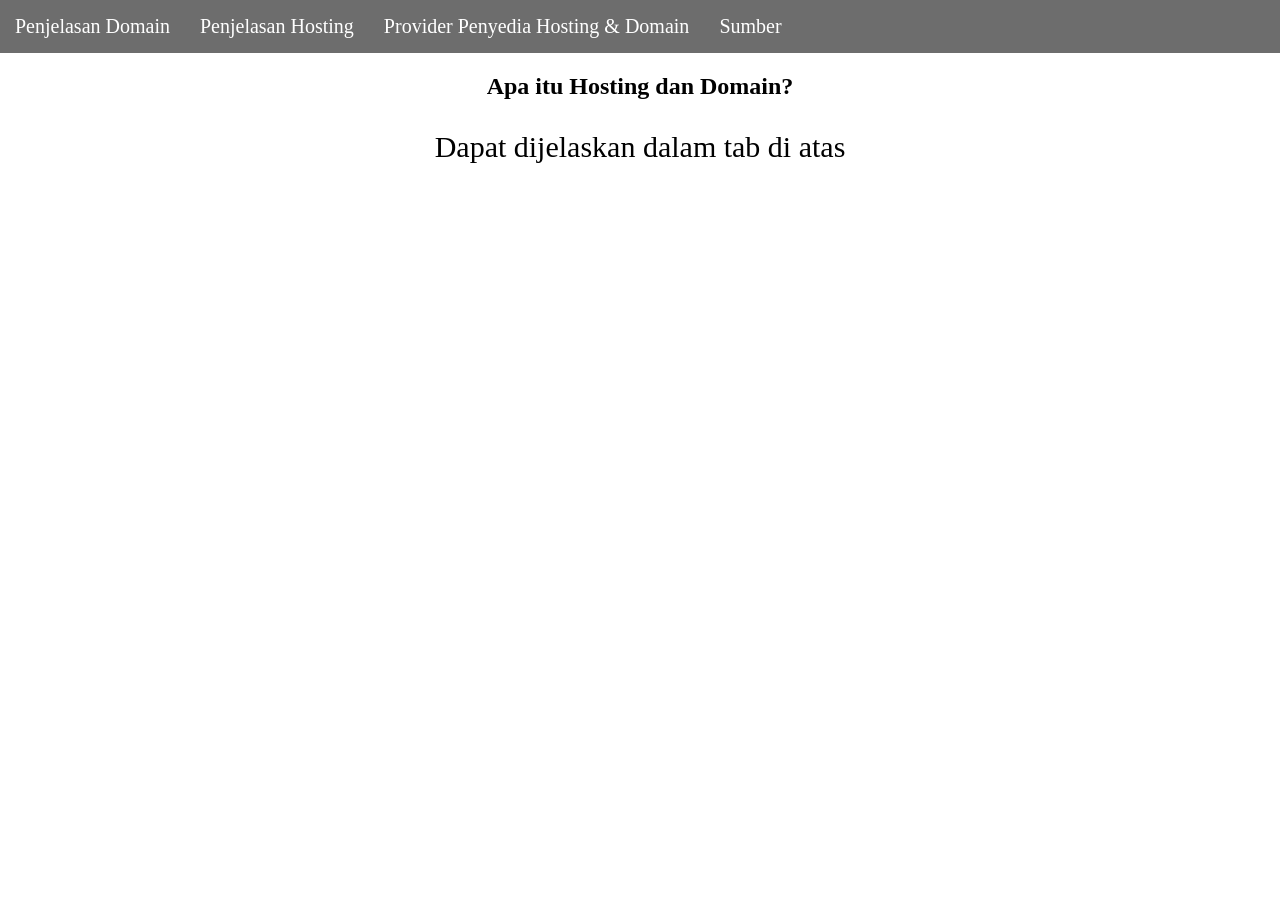
<file: index.html>
<!DOCTYPE html>
<html lang="en">
<head>
    <meta charset="UTF-8">
    <meta name="viewport" content="width=device-width, initial-scale=1.0">
    <link rel="stylesheet" href="style.css">
    <title>What is Hosting and Domain? </title>
</head>
<body>
    <nav class="navbar">
        <ul>
            <li><a href="Domain.html">Penjelasan Domain</a></li>
            <li><a href="Hosting.html">Penjelasan Hosting</a></li>
            <li><a href="Provider Penyedia.html">Provider Penyedia Hosting & Domain</a></li>
            <li><a href="Sumber.html">Sumber</a></li>

        </ul>
    </nav>

    <main>
        <center>
            <h2>Apa itu Hosting dan Domain?</h2>
            <p>Dapat dijelaskan dalam tab di atas</p>
        </center>
    </main>
</body>

</html>
</file>
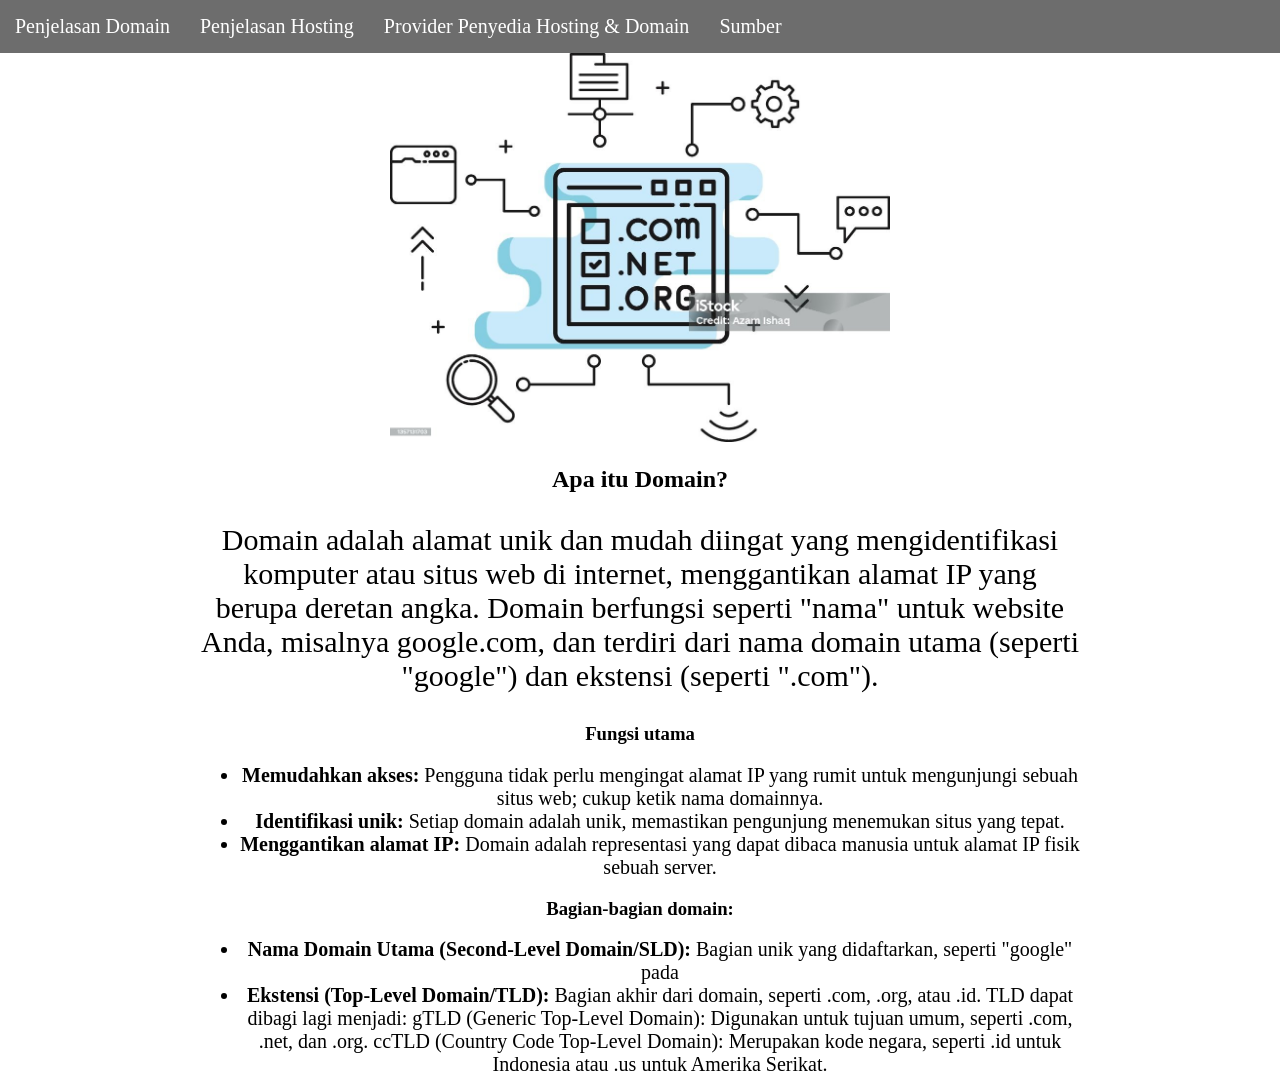
<file: Domain.html>
<!DOCTYPE html>
<html lang="en">
<head>
    <meta charset="UTF-8">
    <meta name="viewport" content="width=device-width, initial-scale=1.0">
    <link rel="stylesheet" href="style.css">
    <title>What is Hosting and Domain? </title>
</head>
<body>
    <nav class="navbar">
        <ul>
            <li><a href="Domain.html">Penjelasan Domain</a></li>
            <li><a href="Hosting.html">Penjelasan Hosting</a></li>
            <li><a href="Provider Penyedia.html">Provider Penyedia Hosting & Domain</a></li>
            <li><a href="Sumber.html">Sumber</a></li>

        </ul>
    </nav>

    <main>
        <center>
            <img src="istockphoto-1357131703-1024x1024.jpg"width="500px">
            <h2>Apa itu Domain?</h2>
            <p>Domain adalah alamat unik dan mudah diingat yang mengidentifikasi komputer atau situs web di internet, menggantikan alamat IP yang berupa deretan angka. Domain berfungsi seperti "nama" untuk website Anda, misalnya google.com, dan terdiri dari nama domain utama (seperti "google") dan ekstensi (seperti ".com"). </p>
            <h3>Fungsi utama</h3>
            <ul>
                <li><strong>Memudahkan akses:</strong> Pengguna tidak perlu mengingat alamat IP yang rumit untuk mengunjungi sebuah situs web; cukup ketik nama domainnya.</li>
                <li><strong>Identifikasi unik:</strong> Setiap domain adalah unik, memastikan pengunjung menemukan situs yang tepat.</li>
                <li><strong>Menggantikan alamat IP:</strong> Domain adalah representasi yang dapat dibaca manusia untuk alamat IP fisik sebuah server.</li>
            </ul>
            <h3>Bagian-bagian domain:</h3>
            <ul>
                <li><strong>Nama Domain Utama (Second-Level Domain/SLD):</strong> Bagian unik yang didaftarkan, seperti "google" pada</li>
                <li><strong>Ekstensi (Top-Level Domain/TLD):</strong> Bagian akhir dari domain, seperti .com, .org, atau .id. TLD dapat dibagi lagi menjadi:
gTLD (Generic Top-Level Domain): Digunakan untuk tujuan umum, seperti .com, .net, dan .org.
ccTLD (Country Code Top-Level Domain): Merupakan kode negara, seperti .id untuk Indonesia atau .us untuk Amerika Serikat.</li>
            </ul>
        </center>
    </main>
</body>
</html>
</file>
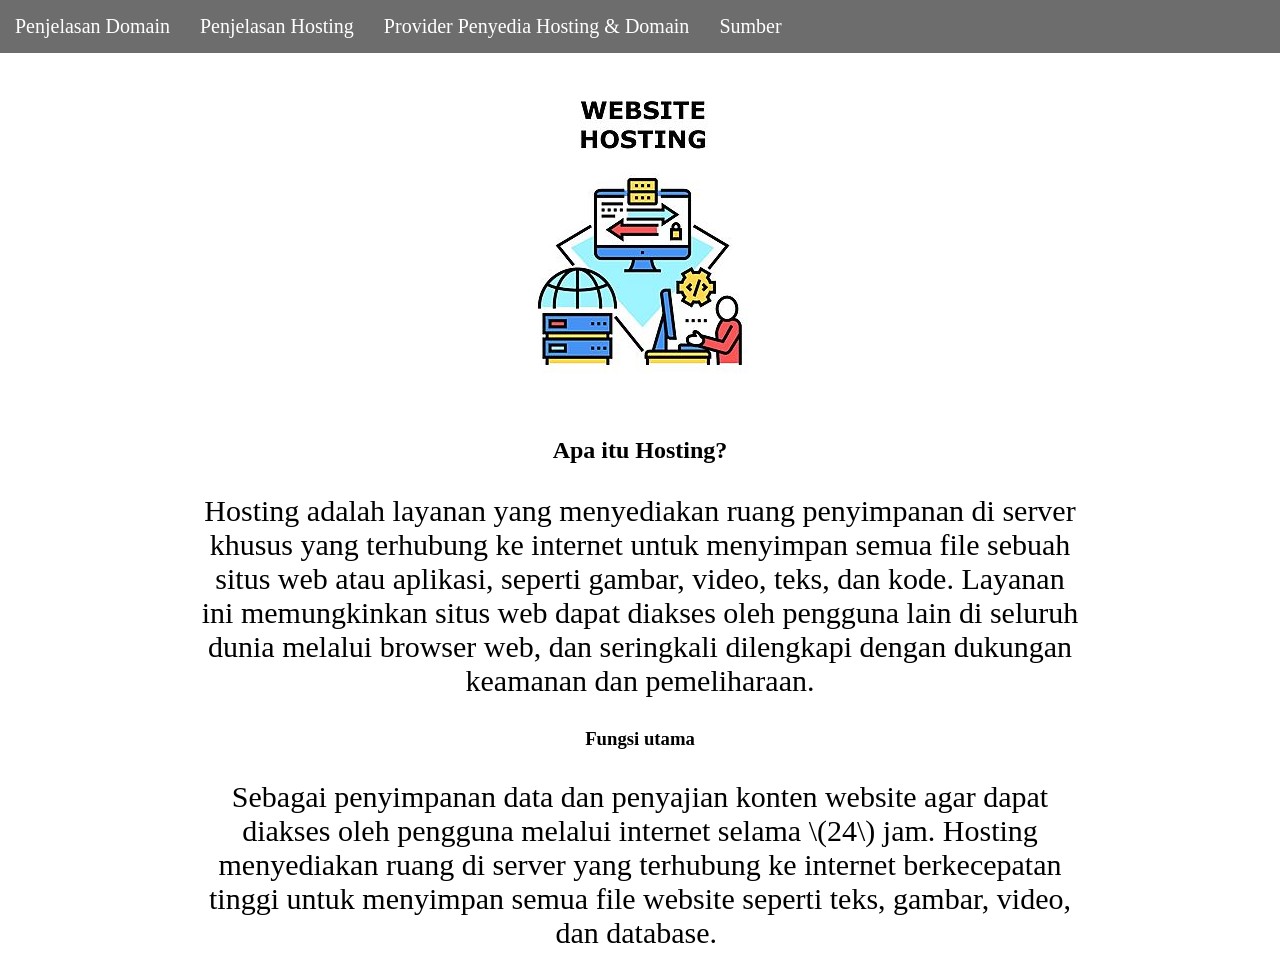
<file: Hosting.html>
<!DOCTYPE html>
<html lang="en">
<head>
    <meta charset="UTF-8">
    <meta name="viewport" content="width=device-width, initial-scale=1.0">
    <link rel="stylesheet" href="style.css">
    <title>What is Hosting and Domain? </title>
</head>
<body>
    <nav class="navbar">
        <ul>
            <li><a href="Domain.html">Penjelasan Domain</a></li>
            <li><a href="Hosting.html">Penjelasan Hosting</a></li>
            <li><a href="Provider Penyedia.html">Provider Penyedia Hosting & Domain</a></li>
            <li><a href="Sumber.html">Sumber</a></li>

        </ul>
    </nav>

    <main>
        <center>
            <img src="Website Hosting Clipart Hd PNG, Website Hosting Vector Icon Concept, Programming, Tech, Programmer PNG Image For Free Download.jpg">
            <h2>Apa itu Hosting?</h2>
            <p>Hosting adalah layanan yang menyediakan ruang penyimpanan di server khusus yang terhubung ke internet untuk menyimpan semua file sebuah situs web atau aplikasi, seperti gambar, video, teks, dan kode. Layanan ini memungkinkan situs web dapat diakses oleh pengguna lain di seluruh dunia melalui browser web, dan seringkali dilengkapi dengan dukungan keamanan dan pemeliharaan. </p>
            <h3>Fungsi utama</h3>
            <p> Sebagai penyimpanan data dan penyajian konten website agar dapat diakses oleh pengguna melalui internet selama \(24\) jam. Hosting menyediakan ruang di server yang terhubung ke internet berkecepatan tinggi untuk menyimpan semua file website seperti teks, gambar, video, dan database. </p>
        </center>
    </main>
</body>
</html>
</file>
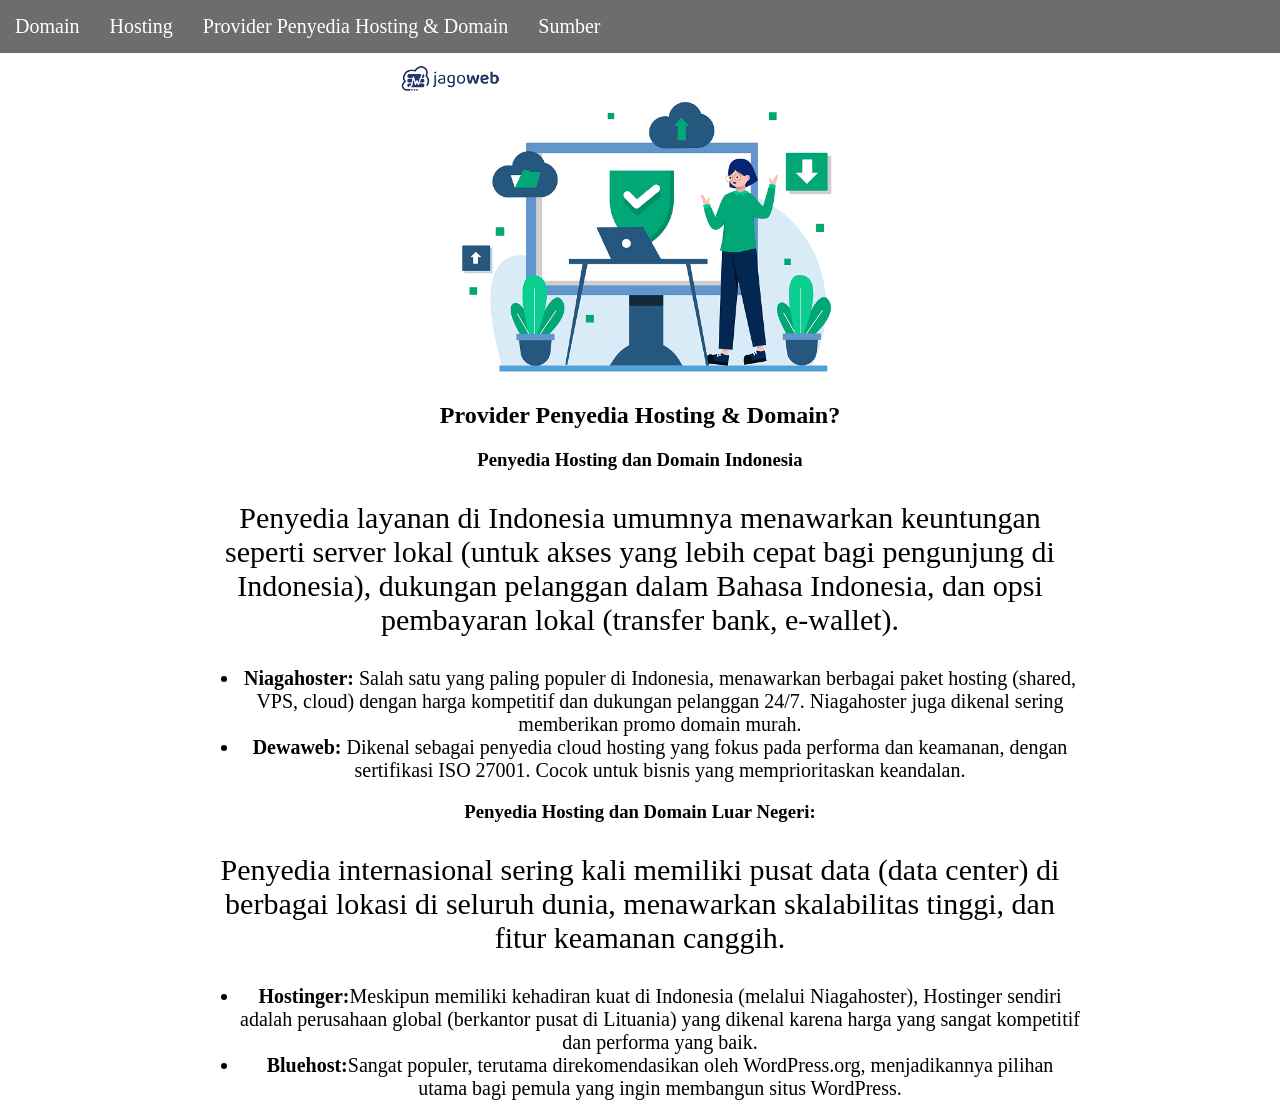
<file: Provider Penyedia.html>
<!DOCTYPE html>
<html lang="en">
<head>
    <meta charset="UTF-8">
    <meta name="viewport" content="width=device-width, initial-scale=1.0">
    <link rel="stylesheet" href="style.css">
    <title>What is Hosting and Domain? </title>
</head>
<body>
    <nav class="navbar">
        <ul>
            <li><a href="Domain.html">Domain</a></li>
            <li><a href="Hosting.html">Hosting</a></li>
            <li><a href="Provider Penyedia.html">Provider Penyedia Hosting & Domain</a></li>
            <li><a href="Sumber.html">Sumber</a></li>

        </ul>
    </nav>

    <main>
        <center>
            <img src="media_2110294244png.png"width="500px">
            <h2>Provider Penyedia Hosting & Domain?</h2>
            <h3>Penyedia Hosting dan Domain Indonesia</h3>
            <p>Penyedia layanan di Indonesia umumnya menawarkan keuntungan seperti server lokal (untuk akses yang lebih cepat bagi pengunjung di Indonesia), dukungan pelanggan dalam Bahasa Indonesia, dan opsi pembayaran lokal (transfer bank, e-wallet). </p>
            <ul>
                <li><strong>Niagahoster:</strong> Salah satu yang paling populer di Indonesia, menawarkan berbagai paket hosting (shared, VPS, cloud) dengan harga kompetitif dan dukungan pelanggan 24/7. Niagahoster juga dikenal sering memberikan promo domain murah.</li>
                <li><strong>Dewaweb:</strong> Dikenal sebagai penyedia cloud hosting yang fokus pada performa dan keamanan, dengan sertifikasi ISO 27001. Cocok untuk bisnis yang memprioritaskan keandalan.</li>
            </ul>
            <h3>Penyedia Hosting dan Domain Luar Negeri:</h3>
            <p>Penyedia internasional sering kali memiliki pusat data (data center) di berbagai lokasi di seluruh dunia, menawarkan skalabilitas tinggi, dan fitur keamanan canggih. </p>
            <ul>
                <li><strong>Hostinger:</strong>Meskipun memiliki kehadiran kuat di Indonesia (melalui Niagahoster), Hostinger sendiri adalah perusahaan global (berkantor pusat di Lituania) yang dikenal karena harga yang sangat kompetitif dan performa yang baik.</li>
                <li><strong>Bluehost:</strong>Sangat populer, terutama direkomendasikan oleh WordPress.org, menjadikannya pilihan utama bagi pemula yang ingin membangun situs WordPress.</li>
            </ul>
        </center>
    </main>
</body>
</html>
</file>
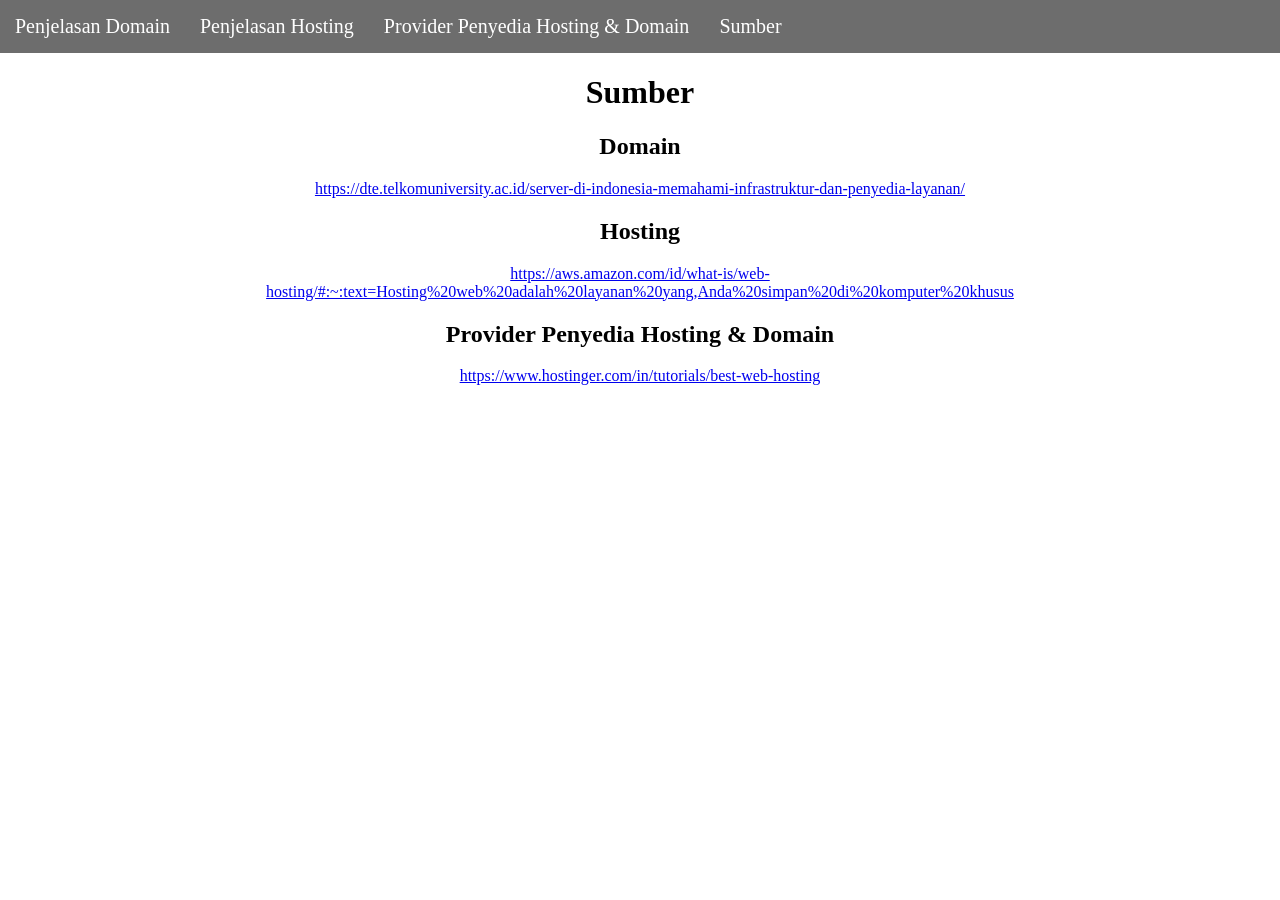
<file: Sumber.html>
<!DOCTYPE html>
<html lang="en">
<head>
    <meta charset="UTF-8">
    <meta name="viewport" content="width=device-width, initial-scale=1.0">
    <link rel="stylesheet" href="style.css">
    <title>What is Hosting and Domain? </title>
</head>
<body>
    <nav class="navbar">
        <ul>
            <li><a href="Domain.html">Penjelasan Domain</a></li>
            <li><a href="Hosting.html">Penjelasan Hosting</a></li>
            <li><a href="Provider Penyedia.html">Provider Penyedia Hosting & Domain</a></li>
            <li><a href="Sumber.html">Sumber</a></li>

        </ul>
    </nav>

    <main>
        <center>
            <h1>Sumber</h1>
            <h2>Domain</h2>
            <a href="https://dte.telkomuniversity.ac.id/server-di-indonesia-memahami-infrastruktur-dan-penyedia-layanan/"target="_blank">https://dte.telkomuniversity.ac.id/server-di-indonesia-memahami-infrastruktur-dan-penyedia-layanan/</a>
            <h2>Hosting</h2>
            <a href="https://aws.amazon.com/id/what-is/web-hosting/#:~:text=Hosting%20web%20adalah%20layanan%20yang,Anda%20simpan%20di%20komputer%20khusus" target="_blank">https://aws.amazon.com/id/what-is/web-hosting/#:~:text=Hosting%20web%20adalah%20layanan%20yang,Anda%20simpan%20di%20komputer%20khusus</a>
            <h2>Provider Penyedia Hosting & Domain</h2>
            <a href="https://www.hostinger.com/in/tutorials/best-web-hosting" target="_blank">https://www.hostinger.com/in/tutorials/best-web-hosting</a>
        </center>
    </main>
</body>
</html>
</file>
<file: style.css>
body {
    margin: 0px;
}
h1 {
    text-align: center;
}
p {
    font-size: 30px;
}
main {
    margin-left: 200px;
    margin-right: 200px;
}
.navbar ul {
    background-color: rgb(109, 109, 109);
    margin: 0px;
    padding: 0px;
    list-style-type: none;
    overflow: hidden;
    
}
.navbar a {
    color: white;
    padding: 15px;
    display: block;
    text-decoration: none;
    text-align: center;
}

.navbar a:hover {
    background-color: rgb(22, 22, 22);
}

.navbar li {
    float: left;
}

li {
    font-size: 20px;
}
</file>
